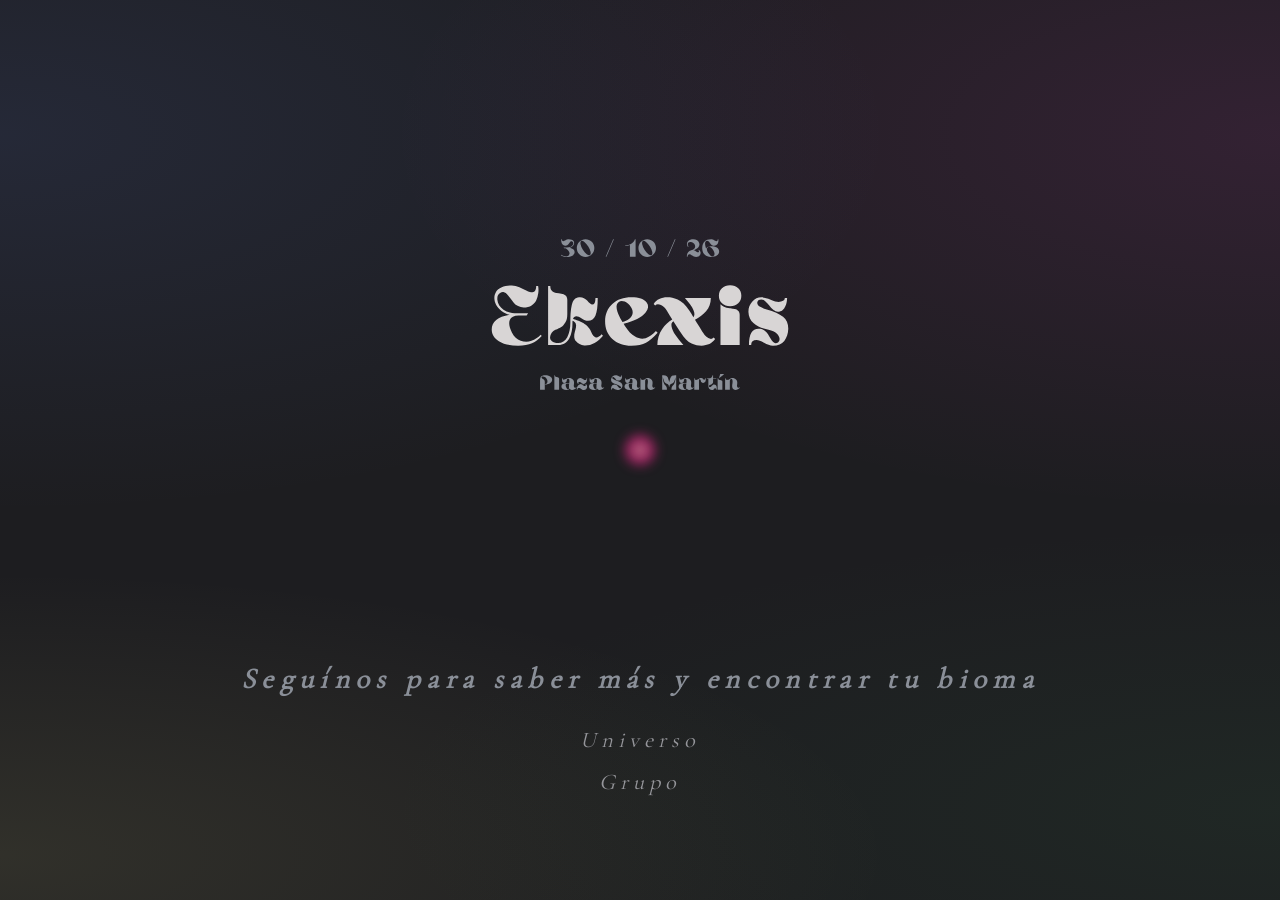
<file: ekexis.html>
<!DOCTYPE html>
<html lang="es">
<head>
  <meta charset="UTF-8">
  <meta name="viewport" content="width=device-width, initial-scale=1.0">
  <link rel="icon" type="image/x-icon" href="/img/favicon/favicon.ico">

  <title>Ekexis — Próximamente</title>
  
  <link rel="preconnect" href="https://fonts.googleapis.com">
  <link rel="preconnect" href="https://fonts.gstatic.com" crossorigin>
  <link href="https://fonts.googleapis.com/css2?family=Inter:wght@300;400;600;800&display=swap" rel="stylesheet">
  
  <link rel="stylesheet" href="style/normalize.css">
  <link rel="stylesheet" href="style/base.css">
  <link rel="stylesheet" href="style/ekexis.css">
  <link rel="stylesheet" href="style/cursor.css">
  
</head>

<body>
    <main class="coming-soon">
        <div class="coming-soon__content">
            <span class="coming-soon__date">
              <img src="/fonts/fecha.svg" alt="30/10/26" class="svg-fecha">
            </span>
            <h1 class="coming-soon__title">
              <img src="/fonts/ekexis.svg" alt="Ekexis" class="svg-ekexis">
            </h1>
            <p class="coming-soon__place">
              <img src="/fonts/lugar.svg" alt="Plaza San Martin" class="svg-date">
            </p>
        </div>
        <section class="info__content">
          <h2 class="info__title">Seguínos para saber más y encontrar tu bioma</h2>
          <a class="form__link" href="https://www.instagram.com/ekangea.tdm3/" target="_blank" rel="noopener noreferrer">Universo</a>
          <a class="form__link" href="https://www.instagram.com/somos.ekangea/" target="_blank" rel="noopener noreferrer">Grupo</a>
        </section>
  </main>

  <script src="scripts/scripts.js"></script>
</body>
</html>
</file>
<file: style/base.css>
@font-face {
    font-family: "Aclonica";
    src:url('../fonts/Aclonica-Regular.ttf') format('truetype');
    font-weight: 400;
    font-style: normal;
}

@font-face {
    font-family: 'Inter'; 
    src: url('../fonts/Inter-Variable.ttf') format('truetype');
    font-weight: 300; 
    font-style: normal;
    font-display: swap;
}

@font-face {
    font-family: 'Inter'; 
    src: url('../fonts/Inter-Variable.ttf') format('truetype');
    font-weight: 500; 
    font-style: normal;
    font-display: swap;
}

@font-face {
    font-family: "CormorantGaramond"; 
    src: url('../fonts/CormorantGaramond-VariableFont_wght.ttf') format('truetype');
    font-weight:normal; 
    font-style: normal;
    font-display: swap;
}

/* ===== Fuente Ekangea Ana =====*/

@font-face {
  font-family: 'ekangea';
  src: url('/fonts/ekangea.woff') format('woff2');
  font-weight: normal;
  font-style: normal;
}

:root{
    /* --font-title: 'Aclonica', sans-serif; */
    --font-body: "CormorantGaramond", sans-serif;
    --font-ekangea: "ekangea", sans-serif;
    --color-bg:#1d1d20;
    --color-bg-secondary: #0b0c10;
    --color-font-body:#b8b8bec5;
    --color-font-sub:#d8d5d5ea;
    --color-text-muted: #8a8f98;
    /* Header */
    --bg-header: rgba(18, 18, 18, 0.70);
    --border-color: rgba(255, 255, 255, 0.08);
    --text-color-main: #f5f5f7;
    --max-width-header: 1200px;
    --header-height: 80px;
    --transition: 0.2s cubic-bezier(0.16, 1, 0.3, 1);
    /* Espaciados */
    --section-spacing: 6rem 4.25rem 6rem 4.25rem;
    --space-xs: 0.5rem;
    --space-md: 1.5rem;
    --space-xl: 4rem;
    /* Espaciados mobile */
    --section-spacing-mobile: 3rem 1.5rem 3rem 1.5rem;

    --anim-timing: 0.8s cubic-bezier(0.25, 0.46, 0.45, 0.94); 
}

*, *::before, *::after {
    box-sizing: border-box;
}

*, a, button, input, label, select, textarea {
  cursor: none !important;
}

::selection {
    background-color: #885791;
    color: #000000;
    text-shadow: none;
}

html{
    font-size: 100%;
    scroll-behavior: smooth;
    overflow-y: scroll;
    overflow-x: hidden;
    cursor: none;
}

body{
    background-color: var(--color-bg);
    -webkit-font-smoothing: antialiased;
    -moz-osx-font-smoothing: grayscale;
}

body::-webkit-scrollbar {
    width: 1em;
}
 
body::-webkit-scrollbar-track {
    -webkit-box-shadow: inset 0 0 6px rgba(150, 108, 199, 0.3);
}
 
body::-webkit-scrollbar-thumb {
  background-color: #4f2f5569;
}

.header{
    position: fixed;
    top: 0;
    left: 0;
    width: 100%;
    height: var(--header-height);
    z-index: 1000;
    background-color: var(--bg-header);
    backdrop-filter: blur(16px);
    -webkit-backdrop-filter: blur(16px);
    border-bottom: 1px solid var(--border-color);
    transform: translateY(-100%);
    pointer-events: none; 
    transition: transform 0.35s cubic-bezier(0.16, 1, 0.3, 1), 
        opacity 0.35s ease;
}

.header.is-visible {
    transform: translateY(0);
    opacity: 1;
    pointer-events: auto;
}

.header__container {
    max-width: var(--max-width-header);
    height: 100%;
    margin: 0 auto;
    display: flex;
    align-items: center;
    justify-content: space-between;
}

.header__logo {
    display: flex;
    align-items: center;
    height: 100%;
    -webkit-filter: drop-shadow(0px 0px 4px rgba(255,255,255,0.80));
    animation: glow-pulse 2s ease-in-out infinite alternate;
}

@keyframes glow-pulse {
    0% {
    filter: drop-shadow(0 0 2px rgba(255, 255, 255, 0.3));
    opacity: 0.85;
    }
    100% {
    filter: drop-shadow(0 0 12px rgba(255, 255, 255, 0.95))
    drop-shadow(0 0 20px rgba(255, 255, 255, 0.4)); 
    opacity: 1;
    }
}

.header__logo-img {
    height: 3rem; 
    width: auto;  
    object-fit: contain;
    display: block;
}

.header__menu {
    display: flex;
    align-items: center;
    gap: 2rem;
    list-style: none;
    margin: 0;
    padding: 0;
}

.header__link {
    font-family: var(--font-body);
    color: var(--color-text-muted);
    text-decoration: none;
    font-size: 1.1rem;
    font-weight: 600;
    transition: color var(--transition);
}

.header__link:hover,
.header__link--active {
    color: var(--color-font-body);
    text-decoration: underline;
    text-shadow: 0 0 5px var(--color-text-muted);
}

.destacado{
    font-weight: 600;
    color: #fff;
    text-shadow: 
        0 0 10px rgba(240, 241, 241, 0.5),
        0 0 20px rgba(201, 202, 202, 0.3),
        0 0 30px rgba(255, 255, 255, 0.1);
}

.header__actions {
    display: flex;
    align-items: center;
    gap: 1rem;
}

.ekangea-title{
    font-size: 0;
    /* background-image: linear-gradient(to right, #b365a6e7, #aa628ad7, #6897acd7, #af8f5ed7);
    -webkit-background-clip: text;
    -webkit-text-fill-color: transparent;
    color: transparent;
    background-clip: text; */
    opacity: 0;
    transform: translateY(10px);
    animation: aparecer 0.7s ease forwards;
    animation-delay: 0.5s;
    filter: blur(10px);
}

.svg-titulo {
    width: 100%;       
    max-width: 420px;  
    height: auto;   
}

.ekangea-title img {
  width: 420px;
  height: auto;
  display: block;
}

.subtitle{
    font-family:var(--font-body);
    color: var(--color-font-body);
    font-size: 1rem;
    font-weight: 300;
    font-variation-settings: 'wght' 300;
    font-style: italic;
    opacity: 0;
    transform: translateX(-10px);
    animation: aparecer 0.9s ease forwards;
    animation-delay: 0.7s;
    filter: blur(10px);
}

@keyframes aparecer {
    to {
        opacity: 1;
        transform: translateY(0);
        filter: blur(0);
    }
}

.hero{
    background-image: url('/img/bg-upscale.webp');
    -webkit-mask-image: linear-gradient(to bottom, #1d1d20, #1d1d20, #1d1d20, transparent);
    mask-image: linear-gradient(to bottom, #1d1d20, #1d1d20, #1d1d20, transparent);
    background-size: cover;
    background-position: center;
    background-repeat: no-repeat;
    height: 100vh;
    display: flex;
    flex-direction: column;
    align-items: center;
    justify-content: center;
    gap: 1rem;
}

.section__title{
    font-family: var(--font-title);
    color: var(--color-font-sub);
    font-weight: 500;
    font-variation-settings: 'wght' 500;
    font-size: 1.25rem;
    margin-bottom: 1.2rem;
}

.body__text{
    font-family:var(--font-body);
    color: var(--color-font-body);
    line-height: 1.5;
    margin: 0;
    font-size: 1.5rem;
    font-weight: 300;
    font-variation-settings: 'wght' 300;
    font-style: italic;
}

.story {
  position: relative;
  width: 100%;
  height: 100vh;
  height: 100dvh;
  box-sizing: border-box; 
  padding-top: var(--header-height);
  padding-bottom: 1.5rem;
  padding-left: 1.5rem;
  padding-right: 1.5rem;
  overflow: hidden;
  display: flex;
  align-items: center;
  justify-content: center;
}

.story__bg {
  position: absolute;
  inset: 0;
  background: var(--color-bg);
  z-index: 1;
}

.story__container {
  position: relative;
  z-index: 2;
  width: 100%;
  max-width: 1200px;
  height: 100%;
  display: flex;
  align-items: center;
  justify-content: center;
}

.story__cap {
  position: absolute;
  max-width: 600px;
  width: 90%;
  height: auto;
  max-height: calc(100% - 2rem); 
  display: flex;
  flex-direction: column;
  align-items: center;
  justify-content: center;
  text-align: center;
  opacity: 0; 
  transform: translateY(30px);
  filter: blur(10px);
  will-change: transform, opacity, filter;
}

.img__cap {
  width: 100%;
  max-width: 400px;
  display: flex;
  justify-content: center;
  overflow: hidden;
  margin: 1.5rem 0; 
  -webkit-mask-image: linear-gradient(to bottom, transparent, black 10%, black 90%, transparent);
  mask-image: linear-gradient(to bottom, transparent, black 10%, black 90%, transparent);
}

.img__caps img {
  width: 100%;
  height: auto;
  object-fit: contain;
  display: block;
  max-height: 35vh;
}

.project{
    min-height: 40vh; 
    width: 100%;
    background-image: linear-gradient(to bottom, #1d1d20 0%,#4f2f5538 35%);
}

/* ========== RESPONSIVE ========== */

@media (max-width: 768px) {

.header__container {
    padding: 1.5rem 1.5rem;
    display: flex;
    align-items: center;
    justify-content: center;
}

.header__nav{
    display: none;
    }  

.ekangea-title img {
  width: 300px;
  height: auto;
  display: block;
}

.subtitle{
    font-size: 0.9rem;
    }

.hero{
    gap: 0.6rem;
    }   

.story {
    padding: 3rem 1.5rem;
    }

.story__container {
    max-width: 100%; 
    }

.project,
.us {
    padding: var(--section-spacing-mobile); 
    }

.section__title{
    font-size: 1rem;
    }

.body__text{
    line-height: 1.6;
    margin: 0;
    font-size: 1.1rem;
    }

.story__cap {
    max-width: 600px;
    width: 100%;
    max-height: 85vh; 
}

.img__cap {
    width: 100%;
    -webkit-mask-image: linear-gradient(to right, transparent, black 40%, black 40%, transparent);
    mask-image: linear-gradient(to left, transparent, black 40%, black 40%, transparent);
}

.img__caps img{
    max-height: 25vh; 
    max-width: 280px;
    }
}
</file>
<file: style/ekexis.css>
html {
    overflow: hidden;
}

.coming-soon {
    display: grid;
    grid-template-rows: 2fr 1fr;
    place-items: center;
    min-height: 100dvh;
    padding: 2rem 1.5rem;
    background-image: radial-gradient(ellipse 100% 60% at 0% 15%, rgba(96, 126, 223, 0.12) 0%, transparent 70%),
        radial-gradient(ellipse 100% 60% at 100% 15%, rgba(229, 70, 203, 0.11) 0%, transparent 70%),
        radial-gradient(ellipse 100% 45% at 100% 90%, rgba(57, 133, 79, 0.1) 0%, transparent 70%),
        radial-gradient(ellipse 100% 45% at 0% 95%, rgba(223, 217, 131, 0.1) 0%, transparent 70%);
    }

.coming-soon__content {
    display: flex;
    flex-direction: column;
    align-items: center;
    text-align: center;
    gap: 1.25rem;
    max-width: 480px;
    width: 100%;
}

.coming-soon__date {
    /* font-family: var(--font-title);
    color: var(--color-text-muted);
    font-size: 1rem;
    font-weight: 600;
    letter-spacing: 0.28em;
    text-transform: uppercase; */
    font-size: 0;
    padding: 0.5rem 1.15rem;
}

.svg-fecha{
    width: 100%;       
    max-width: 160px;  
    height: auto;
}

.coming-soon__title {
    /* font-family: var(--font-title);
    color: var(--color-font-sub);
    font-size: 5.2rem;
    font-weight: 800;
    letter-spacing: -0.04em;
    line-height: 1; */
    font-size: 0;
}

.svg-ekexis {
    width: 100%;       
    max-width: 320px;  
    height: auto;   
}

.coming-soon__place {
    /* font-family: var(--font-title);
    color: var(--color-text-muted);
    font-size: 1.3rem;
    font-weight: 400;
    letter-spacing: 0.22em; */
    font-size: 0;
    padding-top: 0.5rem;
}

.svg-date {
    width: 100%;       
    max-width: 200px;  
    height: auto;   
}

.info__content {
    display: flex;
    flex-direction: column;
    text-align: center;
    justify-content: center;
    gap: 0.5rem;
    max-width: 100%;
    width: 100%;
}

.info__title {
    font-family: var(--font-body);
    color: var(--color-text-muted);
    font-size: 1.8rem;
    font-weight: 800;
    letter-spacing: 0.22em;
    padding: 0 0 1rem 0;
    font-style: italic;
}

.form__link{
    font-family: var(--font-body);
    color: var(--color-font-body);
    font-size: 1.4rem;
    font-weight: 400;
    letter-spacing: 0.22em;
    padding-top: 0.5rem;
    text-decoration: none;
    font-style: italic;
}

.form__link:hover {
    color: var(--color-text-muted);
    text-decoration: underline;
    text-shadow: 0 0 5px var(--color-text-muted);
}

@media (max-width: 768px) {
    .coming-soon{
        background-image: radial-gradient(ellipse 50% 40% at 0% 15%, rgba(96, 126, 223, 0.12) 0%, transparent 70%),
        radial-gradient(ellipse 50% 40% at 100% 15%, rgba(229, 70, 203, 0.11) 0%, transparent 70%),
        radial-gradient(ellipse 55% 45% at 100% 90%, rgba(57, 133, 79, 0.1) 0%, transparent 70%),
        radial-gradient(ellipse 50% 45% at 0% 95%, rgba(223, 217, 131, 0.1) 0%, transparent 70%);
    }

    .info__content {
        display: flex;
        flex-direction: column;
        text-align: center;
        justify-content: center;
        gap: 0;
        max-width: 100%;
        width: 100%;
    }

    .info__title {
        font-family: var(--font-body);
        color: var(--color-text-muted);
        font-size: 1.4rem;
        font-weight: 800;
        letter-spacing: 0.22em;
        padding: 0 0 1rem 0;
        font-style: italic;
    }

    .form__link{
        font-family: var(--font-body);
        color: var(--color-font-body);
        font-size: 1.2rem;
        font-weight: 400;
        letter-spacing: 0.22em;
        padding-top: 0.5rem;
        text-decoration: underline;
        text-shadow: 0 0 5px var(--color-text-muted);
        font-style: italic;
    }
}
</file>
<file: style/cursor.css>
#follower {
  position: fixed;
  top: 0;
  left: 0;
  pointer-events: none;
  transform: translate(-50%, -50%);
  z-index: 9999;
  will-change: transform;
}

#follower #circle1,
#follower #circle2 {
  position: absolute;
  top: 50%;
  left: 50%;
  transform: translate(-50%, -50%);
  border-radius: 50%;
  filter: blur(6px); /* Blur muy chico para que no se expanda como nube */
  mix-blend-mode: screen;
}

#circle1 {
  width: 12px;
  height: 12px;
  background: #376d3e;
  animation: pulse1 3s infinite alternate ease-in-out, colorShift 8s infinite linear;
}

#circle2 {
  width: 30px;
  height: 30px;
  background: rgba(250, 37, 144, 0.6);
  animation: pulse2 5s infinite alternate ease-in-out, colorShift 12s infinite linear reverse;
}

@keyframes pulse1 {
  0% { transform: translate(-50%, -50%) scale(0.9); opacity: 0.8; }
  100% { transform: translate(-50%, -50%) scale(1.3); opacity: 1; }
}

@keyframes pulse2 {
  0% { transform: translate(-50%, -50%) scale(1); opacity: 0.4; }
  100% { transform: translate(-50%, -50%) scale(1.6); opacity: 0.7; }
}

@keyframes colorShift {
  0% { filter: hue-rotate(0deg) blur(12px); }
  50% { filter: hue-rotate(180deg) blur(12px); }
  100% { filter: hue-rotate(360deg) blur(12px); }
}

@media (pointer: coarse) {
  #follower {
    display: none !important;
  }
  html, *, a, button, input {
    cursor: auto !important;
  }
}
</file>
